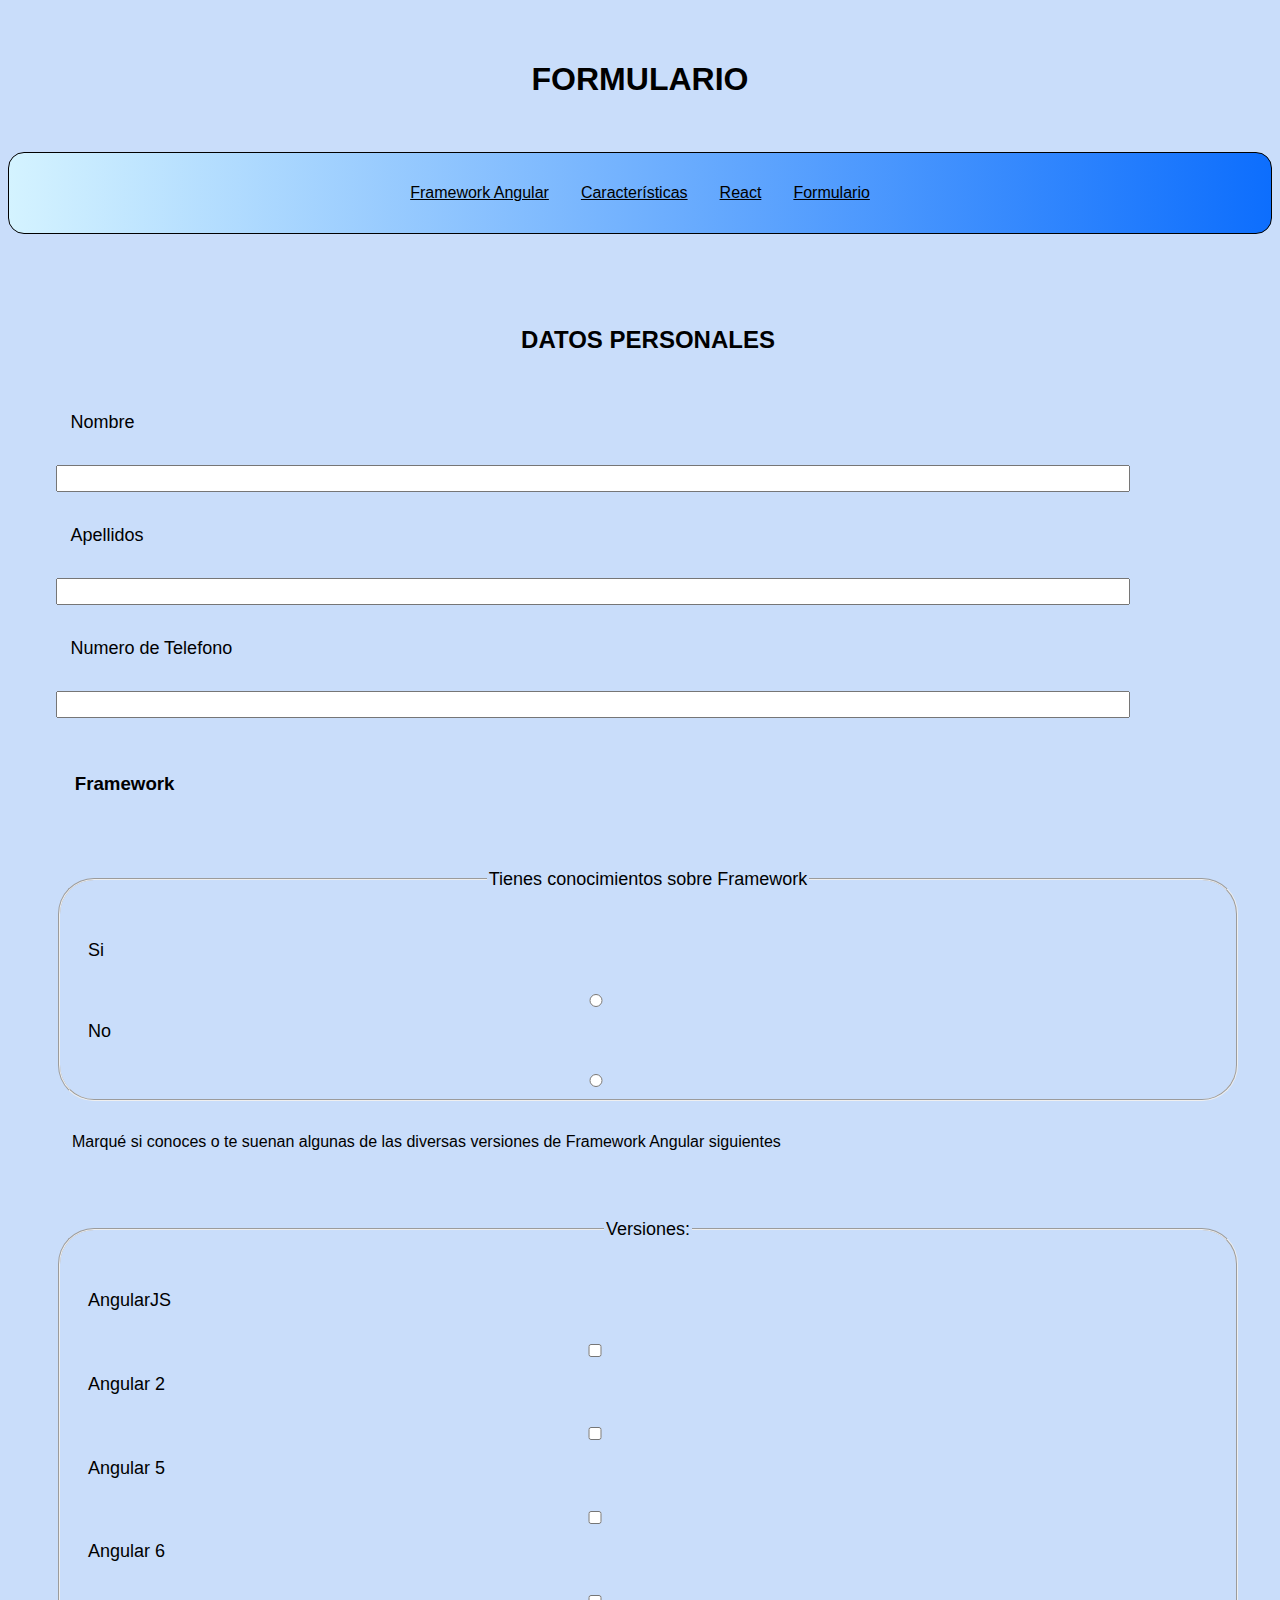
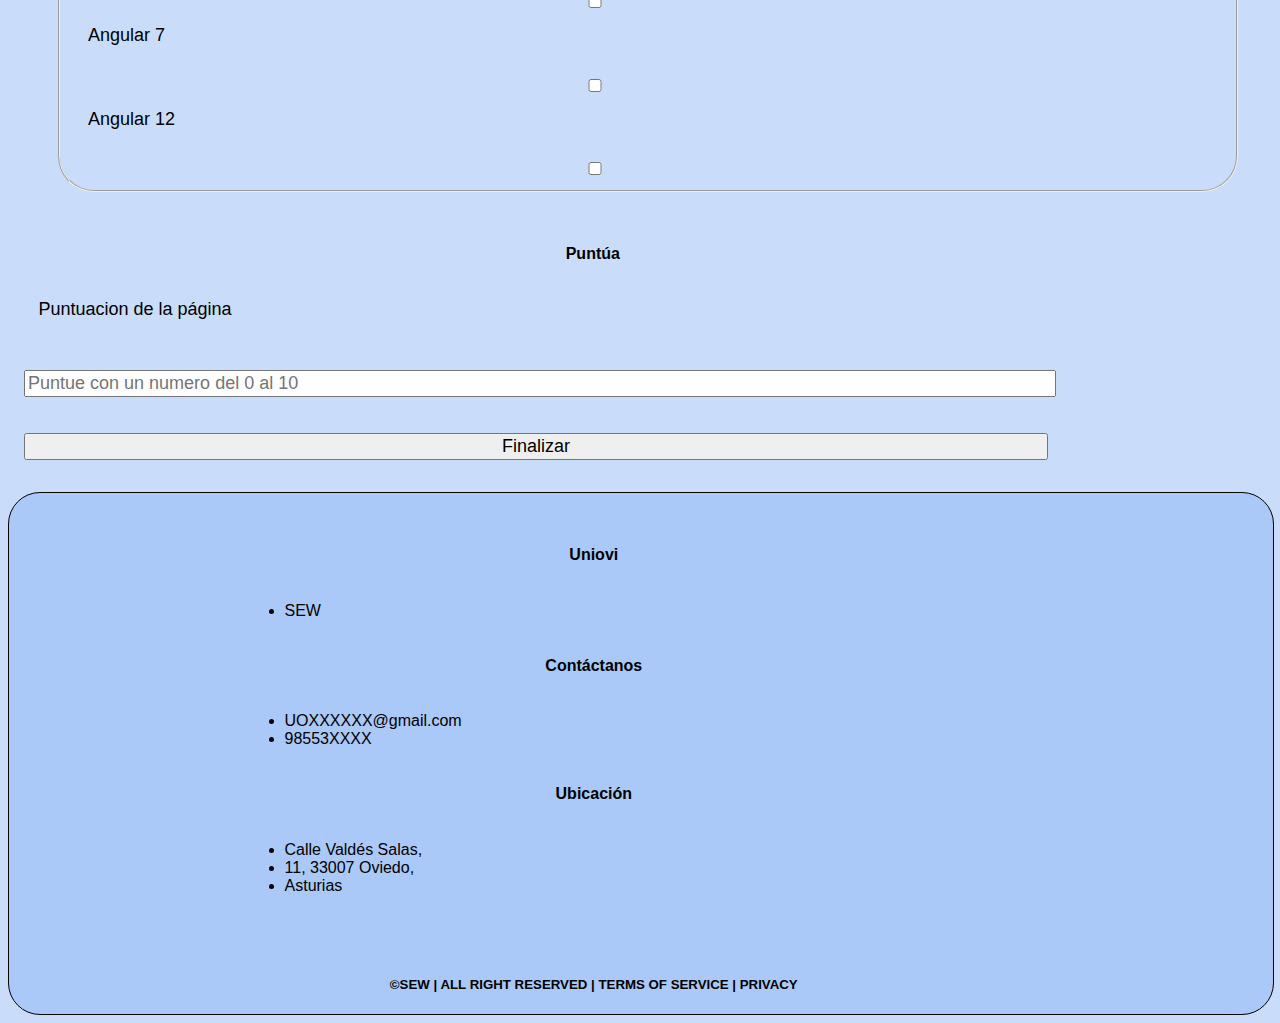
<file: formulario.html>
<!DOCTYPE HTML>

<html lang="es">
<head>
    <!-- Datos que describen el documento -->
    <meta charset="UTF-8" >
    <title>SEW.P0</title>
    <link rel="stylesheet" type="text/css" href="estilo/estilo.css" >
    <link rel="stylesheet" type="text/css" href="estilo/layout.css" >
    <meta name ="author" content ="Aaron" >
    <meta name ="description" content ="Descripción de Framework Angular" >
    <meta name ="keywords" content ="Framework, Angular" >
    <meta name ="viewport" content="width=device-width,initial scale=1.0">
</head>

<body>
    <header>
        <!-- Datos con el contenidos que aparece en el navegador -->
        <h1>Formulario</h1>
       
    </header>
    <nav>
        <a title="Framework Angular"
            tabindex=
            "1"
            accesskey="A"
            href= "index.html">
            Framework Angular</a>
        <a title= "Características"
            tabindex=
            "2"
            accesskey="C"
            href= " caracteristicas.html">
            Características
        </a>
        <a title= "React"
        tabindex=
        "3"
        accesskey="R"
        href= " react.html">
        React
          </a>
        <a title= "Formulario"
            tabindex=
            "4"
            accesskey="F"
            href= " formulario.html">
            Formulario
        </a>

        

    </nav>    
    
        <form name="Formulario">
            <main>
                <section>
                    <h2>Datos personales</h2>
                    <label for="Nombre">Nombre</label>
                    <input type="text" id="Nombre"><br>

                    <label for="Apellidos">Apellidos</label>
                    <input type="text" id="Apellidos"><br>

                    <label for="NumeroTelefono">Numero de Telefono</label>
                    <input type="number" id="NumeroTelefono"><br>
                
                    <h3>Framework</h3>
                    <fieldset>
                        <legend>
                            Tienes conocimientos sobre Framework
                        </legend>
                        <label for="yes">Si</label>
                        <input id="yes" type="radio" name="RadioBoton" value="Si">
                        <label for="no">No</label>
                        <input id="no" type="radio" name="RadioBoton" value="No">
                    </fieldset>

                    <p>Marqué si conoces o te suenan algunas de las diversas versiones de Framework Angular siguientes</p>

                    <fieldset>
                        <legend>Versiones:</legend>
                        <label for="ck09">AngularJS</label>
                        <input id="ck09" type="checkbox" value="0.9">
                        <label for="ck1.0">Angular 2</label>
                        <input id="ck1.0" type="checkbox" value="1.0">
                        <label for="ck1">Angular 5</label>
                        <input id="ck1" type="checkbox" value="1">
                        <label for="ck1.2">Angular 6</label>
                        <input id="ck1.2" type="checkbox" value="1.2">
                        <label for="ck2">Angular 7</label>
                        <input id="ck2" type="checkbox" value="2">
                        <label for="ck3">Angular 12</label>
                        <input id="ck3" type="checkbox" value="3">
                    </fieldset>
                </section> 
            </main>
        <section>
            <h4>Puntúa</h4>
            <label for="num">Puntuacion de la página</label><br>
            <input id="num" type=number min="0" max="10" placeholder="Puntue con un numero del 0 al 10"><br>
            
            <input type="submit" id="Finalizar" value="Finalizar">
        </section>
        </form>
        <footer>  
                        <section >
                            <h4>Uniovi</h4>
                            <ul >
                                <li>SEW</li>
                            </ul>
                        </section>
                       
                        <section >
                            <h4>Contáctanos</h4>
                            <ul >
                                <li>UOXXXXXX@gmail.com</li>
                                <li>98553XXXX</li>
                            </ul>
                        </section>
                       
                        <section >
                            <h4>Ubicación</h4>
                            <ul >
                                <li>Calle Valdés Salas,</li>
                                <li>11, 33007 Oviedo,</li>
                                <li>Asturias</li>
                            </ul>
                        </section>
                    
                    <section >
                        <h5 >
                            &copy;SEW | All right reserved | Terms of Service | Privacy
                        </h5>
                    </section>
        </footer>
   
</body>
</html>
</file>
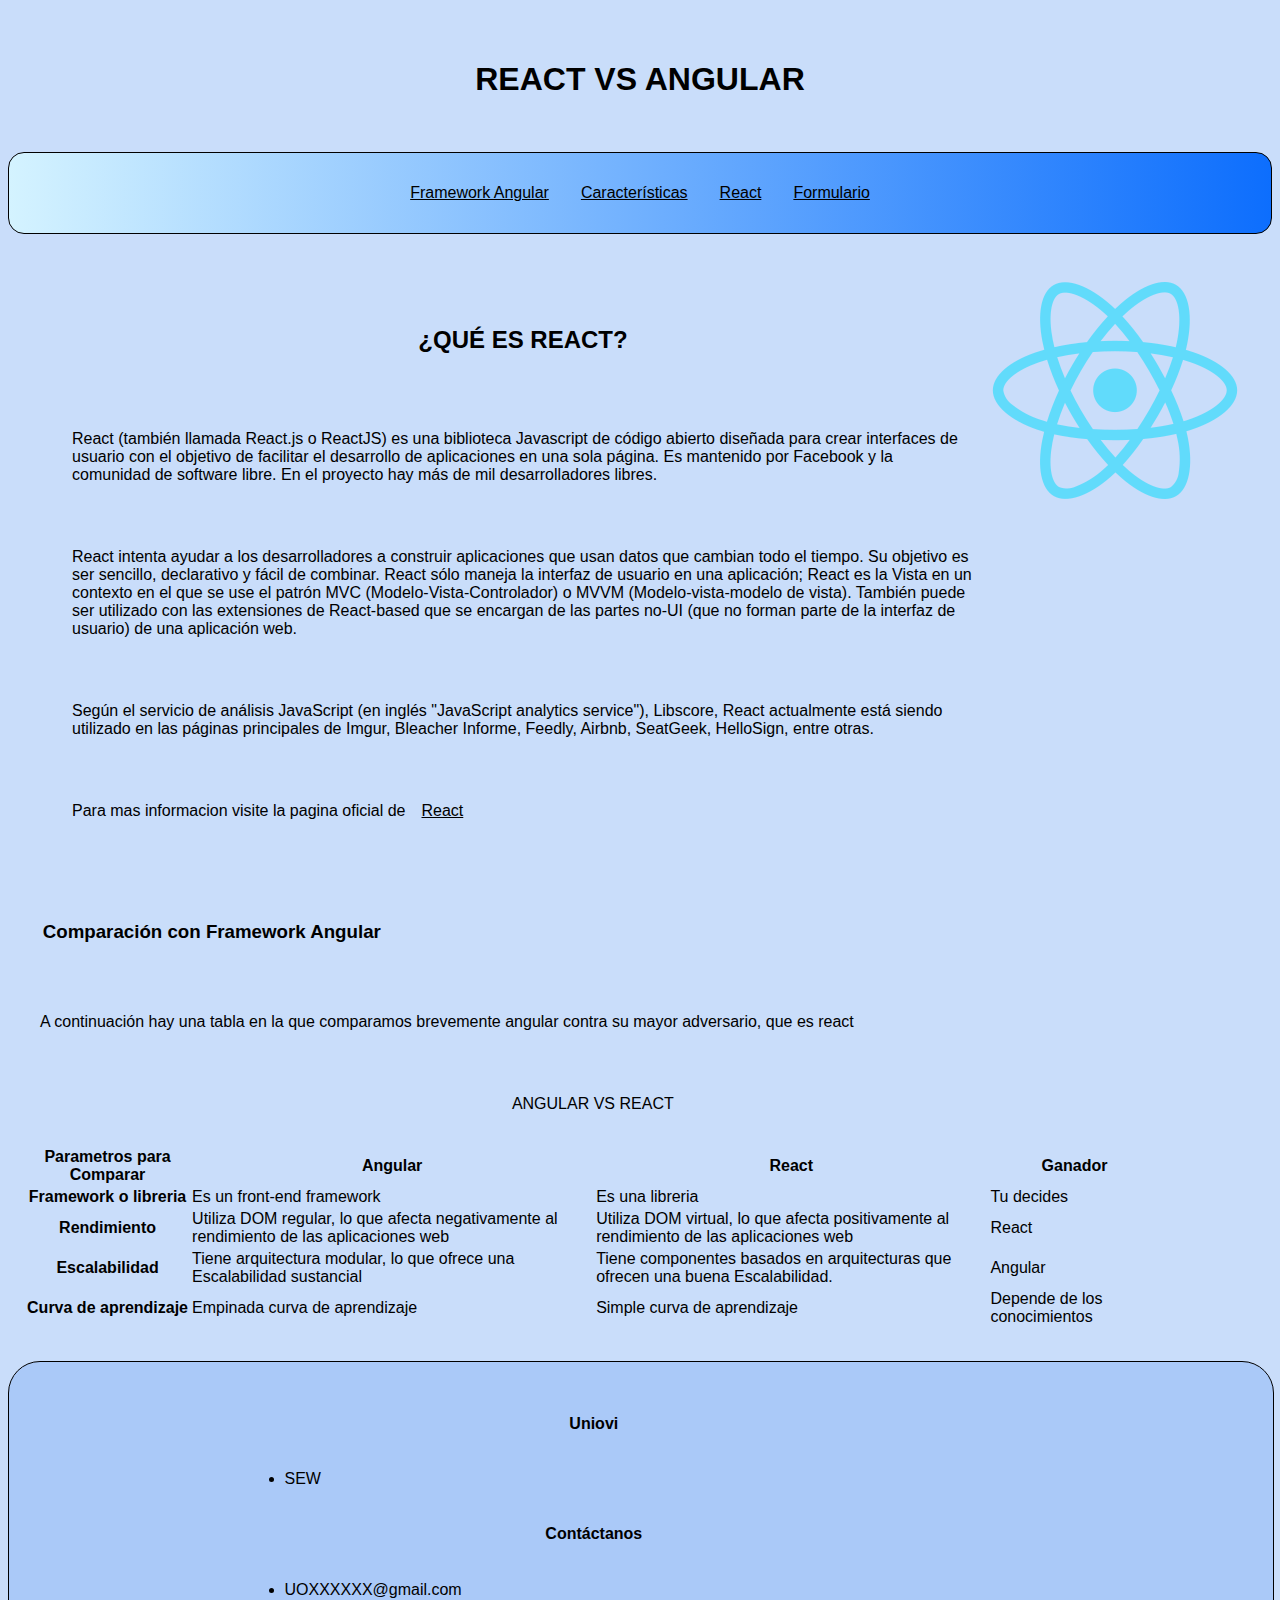
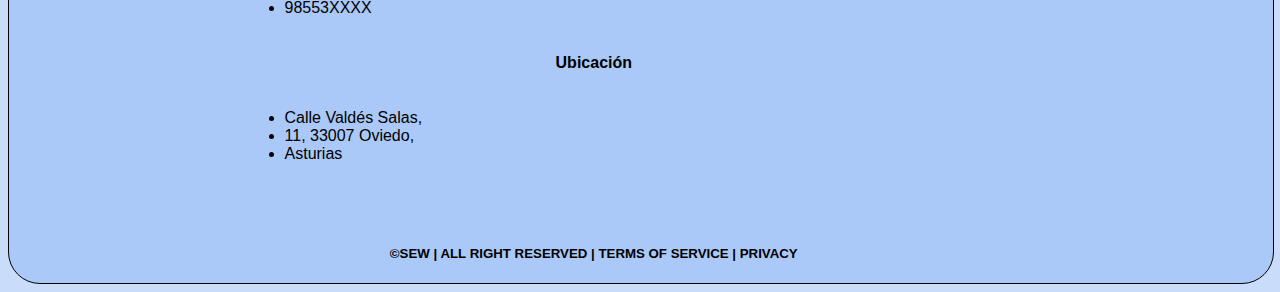
<file: react.html>
<!DOCTYPE HTML>

<html lang="es">
<head>
    <!-- Datos que describen el documento -->
    <meta charset="UTF-8" >
    <title>SEW.P0</title>
    <link rel="stylesheet" type="text/css" href="estilo/estilo.css" >
    <link rel="stylesheet" type="text/css" href="estilo/layout.css" >
    <meta name ="author" content ="Aaron" >
    <meta name ="description" content ="Descripción de Framework Angular" >
    <meta name ="keywords" content ="Framework, Angular" >
    <meta name ="viewport" content="width=device-width,initial scale=1.0">
</head>

<body>
    <header>
        <!-- Datos con el contenidos que aparece en el navegador -->
        <h1>React VS Angular</h1>
        
        


    </header>
    <nav>
        <a title="Framework Angular"
            tabindex=
            "1"
            accesskey="A"
            href= "index.html">
            Framework Angular</a>
        <a title= "Características"
            tabindex=
            "2"
            accesskey="C"
            href= " caracteristicas.html">
            Características
        </a>
        <a title= "React"
        tabindex=
        "3"
        accesskey="R"
        href= " react.html">
        React
          </a>
        <a title= "Formulario"
            tabindex=
            "4"
            accesskey="F"
            href= " formulario.html">
            Formulario
        </a>

        

    </nav> 
     
    <main>
      
        <section>
           <h2>¿Qué es React?</h2>
            <p>React (también llamada React.js o ReactJS) es una biblioteca Javascript de código abierto diseñada para
                 crear interfaces de usuario con el objetivo de facilitar el desarrollo de aplicaciones en una sola página.
                  Es mantenido por Facebook y la comunidad de software libre. En el proyecto hay más de mil desarrolladores
                   libres.
            </p>

            <p>React intenta ayudar a los desarrolladores a construir aplicaciones que usan datos que cambian todo el tiempo.
                 Su objetivo es ser sencillo, declarativo y fácil de combinar. React sólo maneja la interfaz de usuario en una
                  aplicación; React es la Vista en un contexto en el que se use el patrón MVC (Modelo-Vista-Controlador) o MVVM
                   (Modelo-vista-modelo de vista). También puede ser utilizado con las extensiones de React-based que se encargan
                    de las partes no-UI (que no forman parte de la interfaz de usuario) de una aplicación web.
            </p>

            <p> Según el servicio de análisis JavaScript (en inglés "JavaScript analytics service"), Libscore, React actualmente está 
                siendo utilizado en las páginas principales de Imgur, Bleacher Informe, Feedly, Airbnb, SeatGeek, HelloSign, entre otras.
            </p> 
            <p>
                Para mas informacion visite la pagina oficial de<a href="https://es.reactjs.org/">React</a>
            </p>
                 
        </section>   
       <aside>           
         <img src="multimedia/react.png" alt="react"/>   

         </aside>
    </main>
    <section>
        <h3>Comparación con Framework Angular</h3>
        <p>
            A continuación hay una tabla en la que comparamos brevemente
            angular contra su mayor adversario, que es react 
        </p>
        <table><caption>Angular vs React</caption>
            <tr>
                <th scope="col" id="parametros">Parametros para Comparar</th>
                <th scope="col" id="angular">Angular </th>
                <th scope="col" id="react">React </th>
                <th scope="col" id="ganador">Ganador </th>
            
            </tr>
            <tr>
                <th scope="row" id="framework-libreria">Framework o libreria</th>
                <td headers="framework-libreria">Es un front-end framework  </td>
                <td headers="framework-libreria">Es una libreria  </td>
                <td headers="framework-libreria">Tu decides  </td>
            </tr>
            <tr>
                <th scope="row" id="rendimiento">Rendimiento</th>
                <td headers="rendimiento">Utiliza DOM regular, lo que afecta negativamente al rendimiento
                    de las aplicaciones web </td>
                <td headers="rendimiento">Utiliza DOM virtual, lo que afecta positivamente al rendimiento
                    de las aplicaciones web</td>
                <td headers="rendimiento">React </td>
            </tr>
            <tr>
                <th scope="row" id="escalabilidad">Escalabilidad</th>
                <td headers="escalabilidad">Tiene arquitectura modular, lo que ofrece una Escalabilidad
                    sustancial </td>
                <td headers="escalabilidad">Tiene componentes basados en arquitecturas que ofrecen una buena
                    Escalabilidad.
                </td>
                <td headers="escalabilidad">Angular </td>
            </tr>
            <tr>
                <th scope="row" id="aprendizaje">Curva de aprendizaje</th>
                <td headers="aprendizaje">Empinada curva de aprendizaje </td>
                <td headers="aprendizaje">Simple curva de aprendizaje
                </td>
                <td headers="aprendizaje">Depende de los conocimientos</td>
            </tr>
        </table>
    </section> 
    <footer>  
                    <section >
                        <h4>Uniovi</h4>
                        <ul >
                            <li>SEW</li>
                        </ul>
                    </section>
                   
                    <section >
                        <h4>Contáctanos</h4>
                        <ul >
                            <li>UOXXXXXX@gmail.com</li>
                            <li>98553XXXX</li>
                        </ul>
                    </section>
                   
                    <section >
                        <h4>Ubicación</h4>
                        <ul >
                            <li>Calle Valdés Salas,</li>
                            <li>11, 33007 Oviedo,</li>
                            <li>Asturias</li>
                        </ul>
                    </section>
                
                <section >
                    <h5 >
                        &copy;SEW | All right reserved | Terms of Service | Privacy
                    </h5>
                </section>
    </footer>
</body>
</html>
</file>
<file: estilo/estilo.css>
/*Especificidad: 001*/
body {
  font-family: Tahoma, sans-serif;
  color: #000000;
  background-color: #c9ddfa;
  }

 /*Especificidad: 001*/
h1 {    
  text-transform: uppercase;
  text-align: center; 
  }

/*Especificidad: 001*/
h2 {   
  text-transform: uppercase;   
  text-align: center;
  }

/*Especificidad: 001*/
h3 {   
  
  text-align: left;     
  }

/*Especificidad: 001*/
main{
  text-align: center;
  color: #000000;
  background-color: #c9ddfa;
}
/*Especificidad: 001*/
nav{
  background: linear-gradient(90deg,rgb(212, 243, 255) 0%, #0d6efd 100%);
    height: 80px;
    border:0.2ex solid #000; 
}
/*Especificidad: 001*/
a{
  color:#000;
  background-color:transparent;
}


/*Especificidad: 001*/
dl{
  border:0.5ex solid #000; 
  
}
/*Especificidad: 001*/
dt{
   
  text-transform: uppercase;
}
/*Especificidad: 001*/
video{
  width: 60%;
}
/*Especificidad: 001*/
h5{
  text-align: center;
  text-transform: uppercase;
}
/*Especificidad: 001*/
p{
  text-align: left;
}
/*Especificidad: 001*/
caption{
  
  text-transform: uppercase;
}

/*Especificidad: 001*/
fieldset{
  font-size: large;
  justify-content: center;
}

/*Especificidad: 001*/
footer{
  color:rgb(0, 0, 0);
  background-color: #aac9f8;
  width: 100%;
  border:0.2ex solid #000; 
}

/*Especificidad: 001*/
label{
  font-size: large;
}

/*Especificidad: 001*/
input{
  font-size: large;
}
</file>
<file: estilo/layout.css>
/*Especificidad: 001*/
body {
    display:flex;
    flex-flow:column ;
    flex:auto;
    width: auto;
    }
  
   /*Especificidad: 001*/
  h1 {
    padding: 1em; 
     
    }
  
  /*Especificidad: 001*/
  section{
    display:flex;
    flex-flow:column ;
    flex:content;
    padding-left: 1em;
    width: 90%;
  }
  
  /*Especificidad: 001*/
  h2 {   
    padding: 1em;      
    }
  
  /*Especificidad: 001*/
  h3 {   
    
    padding: 1em; 
    text-align: left;     
    }

    /*Especificidad: 001*/
  h4 {   
    text-align: center;     
    }
  
  /*Especificidad: 001*/
  main{
    display:flex;
    flex-flow:row ;
    flex:auto;
    padding:2em;
  }
  /*Especificidad: 001*/
  nav{
      display: flex;
      justify-content: center;
      align-items: center  ;
      border-radius: 1em;
      margin-bottom: 1em;
  }
  /*Especificidad: 001*/
  a{
    padding:1em;  
  }
  /*Especificidad: 001*/
  header{
    display:flex;
    flex-flow:column ;
    flex:auto;
  }
  
  /*Especificidad: 001*/
  dl{
    display:flex;
    flex-flow:column ;
    flex:auto;
    
  }
  /*Especificidad: 001*/
  dt{
     
    text-transform: uppercase;
  }
  /*Especificidad: 001*/
  video{
    margin-left: auto;
    margin-right: auto;
    display: block
  }
  /*Especificidad: 001*/
  h5{
    margin-top: 5em;
    text-align: center;
  }
  /*Especificidad: 001*/
  p{
    padding: 1em;
  }
  /*Especificidad: 001*/
  caption{
    
    padding: 2em;   
  }
  
  /*Especificidad: 001*/
  fieldset{
    padding-top: 2em;
    position: relative;
    bottom: 0;
    border-radius: 2em;
    display:flex;
    flex-flow:column ;
    flex:content;
    margin-top:2em;
  }
  
  /*Especificidad: 001*/
  footer{
    padding-top: 2em;
    position: relative;
    bottom: 0;
    border-radius: 2em;
    display:flex;
    flex-flow:column ;
    flex:content;
    margin-top:2em;
    
  }
  /*Especificidad: 001*/
  label{
    padding:0.8em;
    width: 90%;
    display:flex;
    flex-flow:row ;
    flex:content;
  }

  /*Especificidad: 001*/
input{
    margin-top: 1em;
    width: 90%;
    display:flex;
    flex-flow:row ;
    flex:content;
  }

  /*Especificidad: 001*/
  address{
    display:flex;
    flex-flow:row ;
    flex:auto;
    padding-left: 1em;
    width: 90%;
  }
   /*Especificidad: 001*/
   aside{
    display:flex;
    flex-flow:column ;
    flex:content;
  }
  /*Especificidad: 001*/
  li{
    text-align: left;
    margin-left: 20%;
  }
</file>
